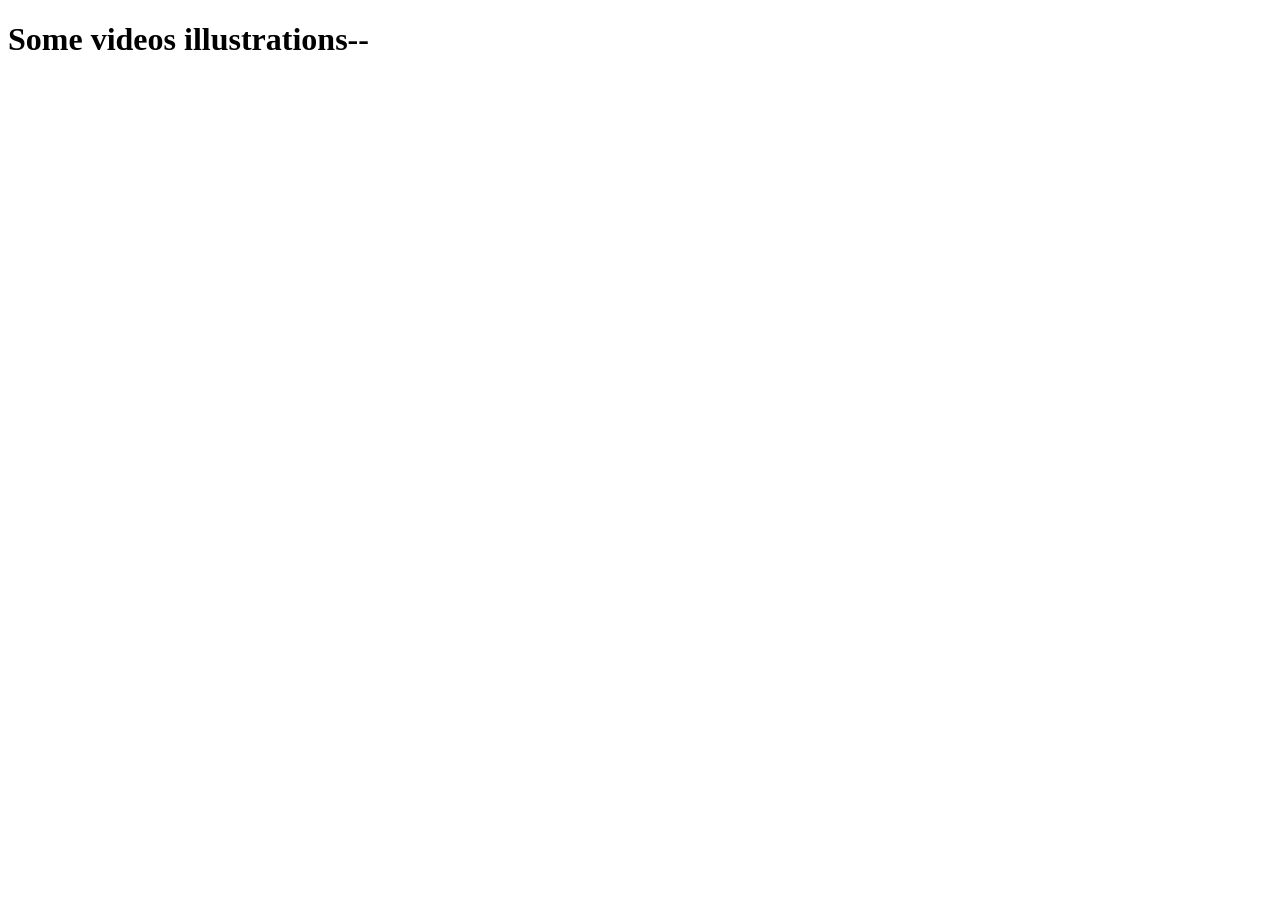
<file: index.html>
<!DOCTYPE html>
<html lang="en">
<head>
    <meta charset="UTF-8">
    <meta name="viewport" content="width=device-width, initial-scale=1.0">
    <title>Videos</title>
</head>
<h1>Some videos illustrations--</h1>
<body>
<video src=""

    
</body>
</html>
</file>
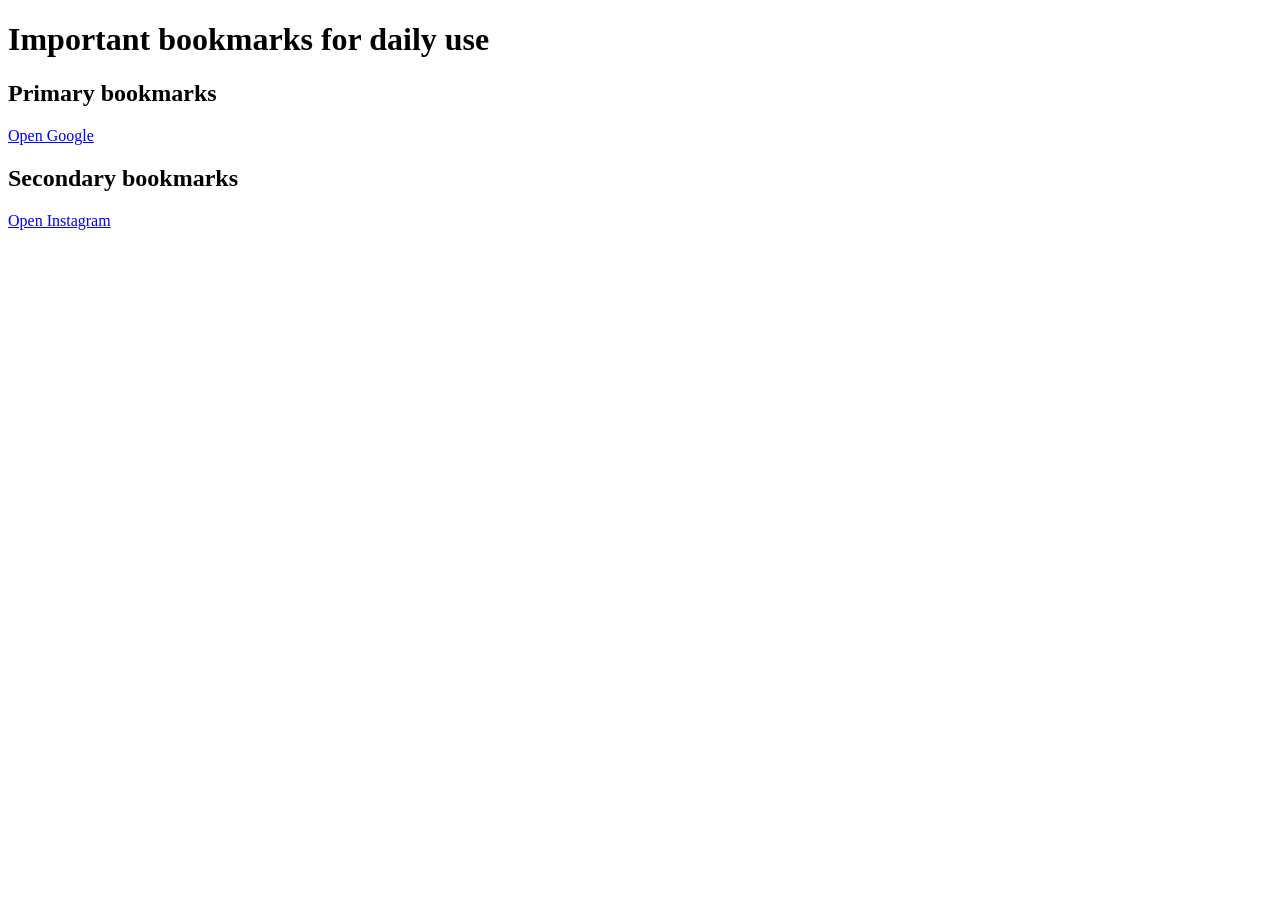
<file: bookmarkmanager.html>
<!DOCTYPE html>
<html lang="en">
<head>
    <meta charset="UTF-8">
    <meta name="viewport" content="width=device-width, initial-scale=1.0">
    <title>My Bookmarks</title>
</head>
<body>
    <h1>Important bookmarks for daily use</h1>
    <h2>Primary bookmarks</h2>
    
    <a target="_blank" href="https://www.google.com">Open Google</a>
    <h2>Secondary bookmarks</h2>
    <a target="_blank" href="https://www.instagram.com">Open Instagram</a>

    
</body>
</html>
</file>
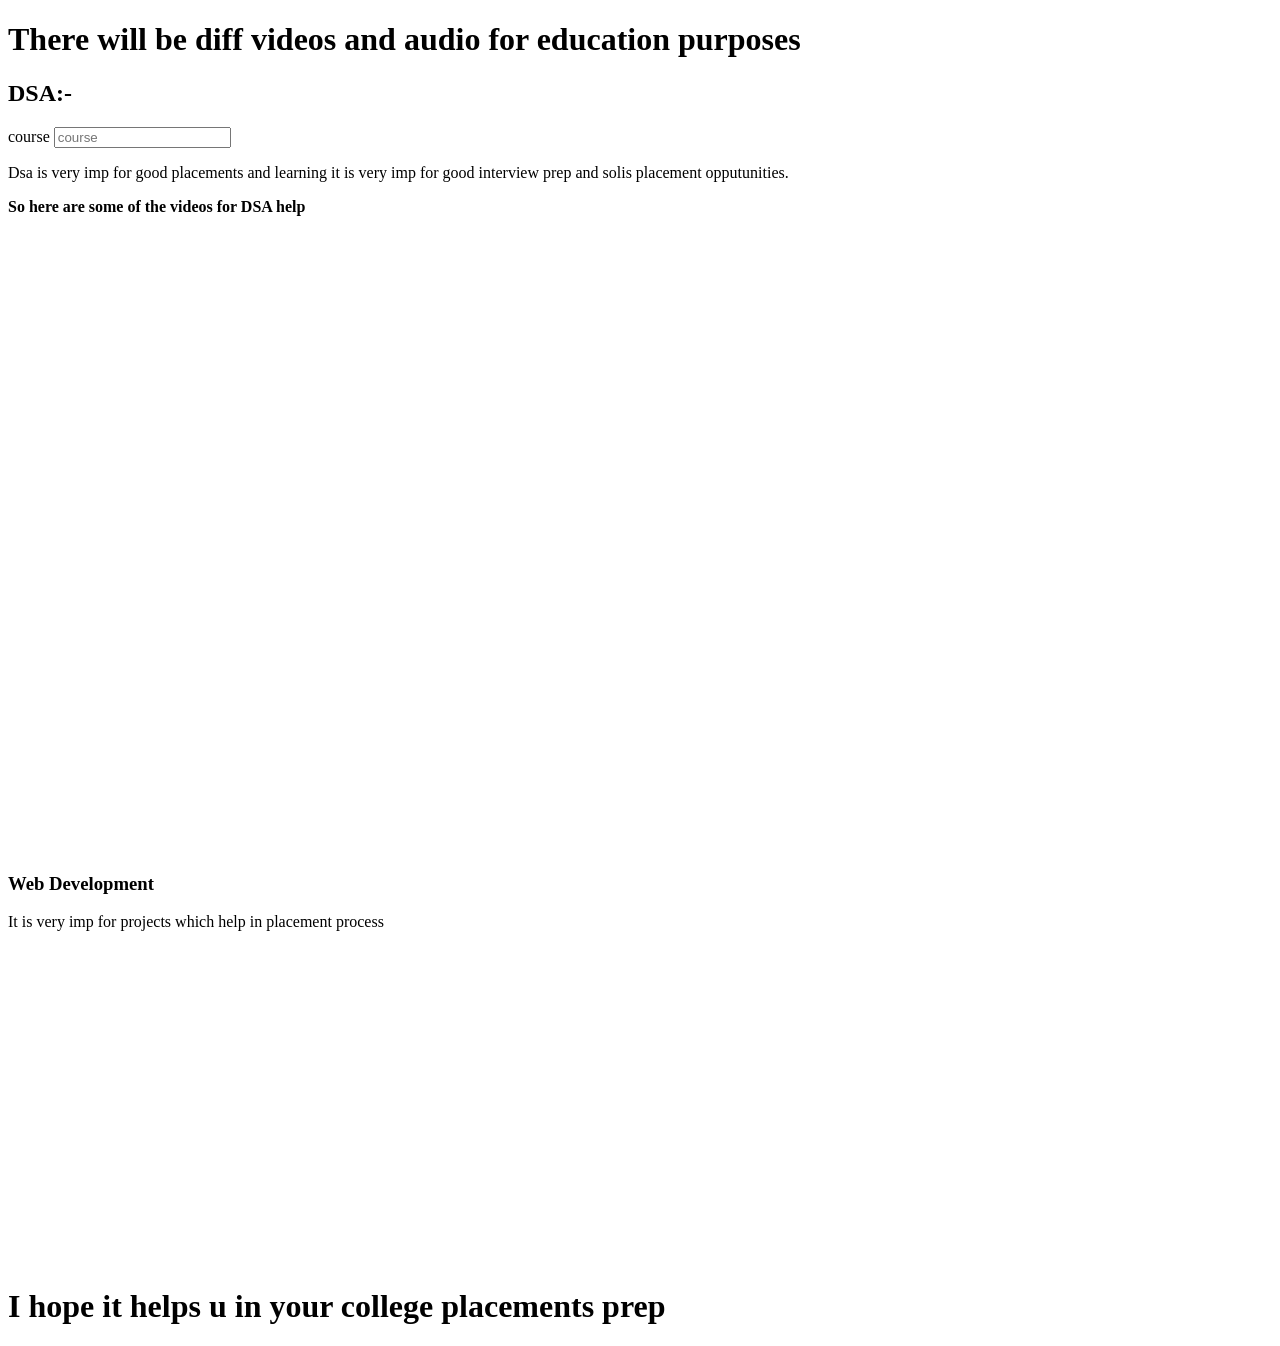
<file: project2.html>
<!DOCTYPE html>
<html lang="en">
<head>
    <meta charset="UTF-8">
    <meta name="viewport" content="width=device-width, initial-scale=1.0">
    <title>Placements prep</title>
</head>
<h1>There will be diff videos and audio for education purposes</h1>
<h2>DSA:-</h2>


<body>
    <forms>
        <label for="name">course</label>
        <input type="text" name="name" id="name" placeholder="course"
    </forms>
    <p>Dsa is very imp for good placements and learning it is very imp for good interview prep and solis placement opputunities.</p>
    <div>
        <b>So here are some of the videos for DSA help</b>

    </div>
    <iframe width="560" height="315" src="https://www.youtube.com/embed/GRxzQXBwA-U?si=44h6gwxled0z0uiT" title="YouTube video player" frameborder="0" allow="accelerometer; autoplay; clipboard-write; encrypted-media; gyroscope; picture-in-picture; web-share" referrerpolicy="strict-origin-when-cross-origin" allowfullscreen></iframe>
    
    <iframe width="560" height="315" src="https://www.youtube.com/embed/8wmn7k1TTcI?si=pphowTyhxN2P-EC1" title="YouTube video player" frameborder="0" allow="accelerometer; autoplay; clipboard-write; encrypted-media; gyroscope; picture-in-picture; web-share" referrerpolicy="strict-origin-when-cross-origin" allowfullscreen></iframe>
    <iframe width="560" height="315" src="https://www.youtube.com/embed/8wmn7k1TTcI?si=pphowTyhxN2P-EC1" title="YouTube video player" frameborder="0" allow="accelerometer; autoplay; clipboard-write; encrypted-media; gyroscope; picture-in-picture; web-share" referrerpolicy="strict-origin-when-cross-origin" allowfullscreen></iframe>
    <h3>Web Development</h3>
    <p>It is very imp for projects which help in placement process</p>
    <div>
        <iframe width="560" height="315" src="https://www.youtube.com/embed/GkZN_-HMCJ8?si=Xk2dI9vVPVlplKnL" title="YouTube video player" frameborder="0" allow="accelerometer; autoplay; clipboard-write; encrypted-media; gyroscope; picture-in-picture; web-share" referrerpolicy="strict-origin-when-cross-origin" allowfullscreen></iframe>

    </div>
    <h1>I hope it helps u in your college placements prep</h1>
    
</body>
</html>
</file>
